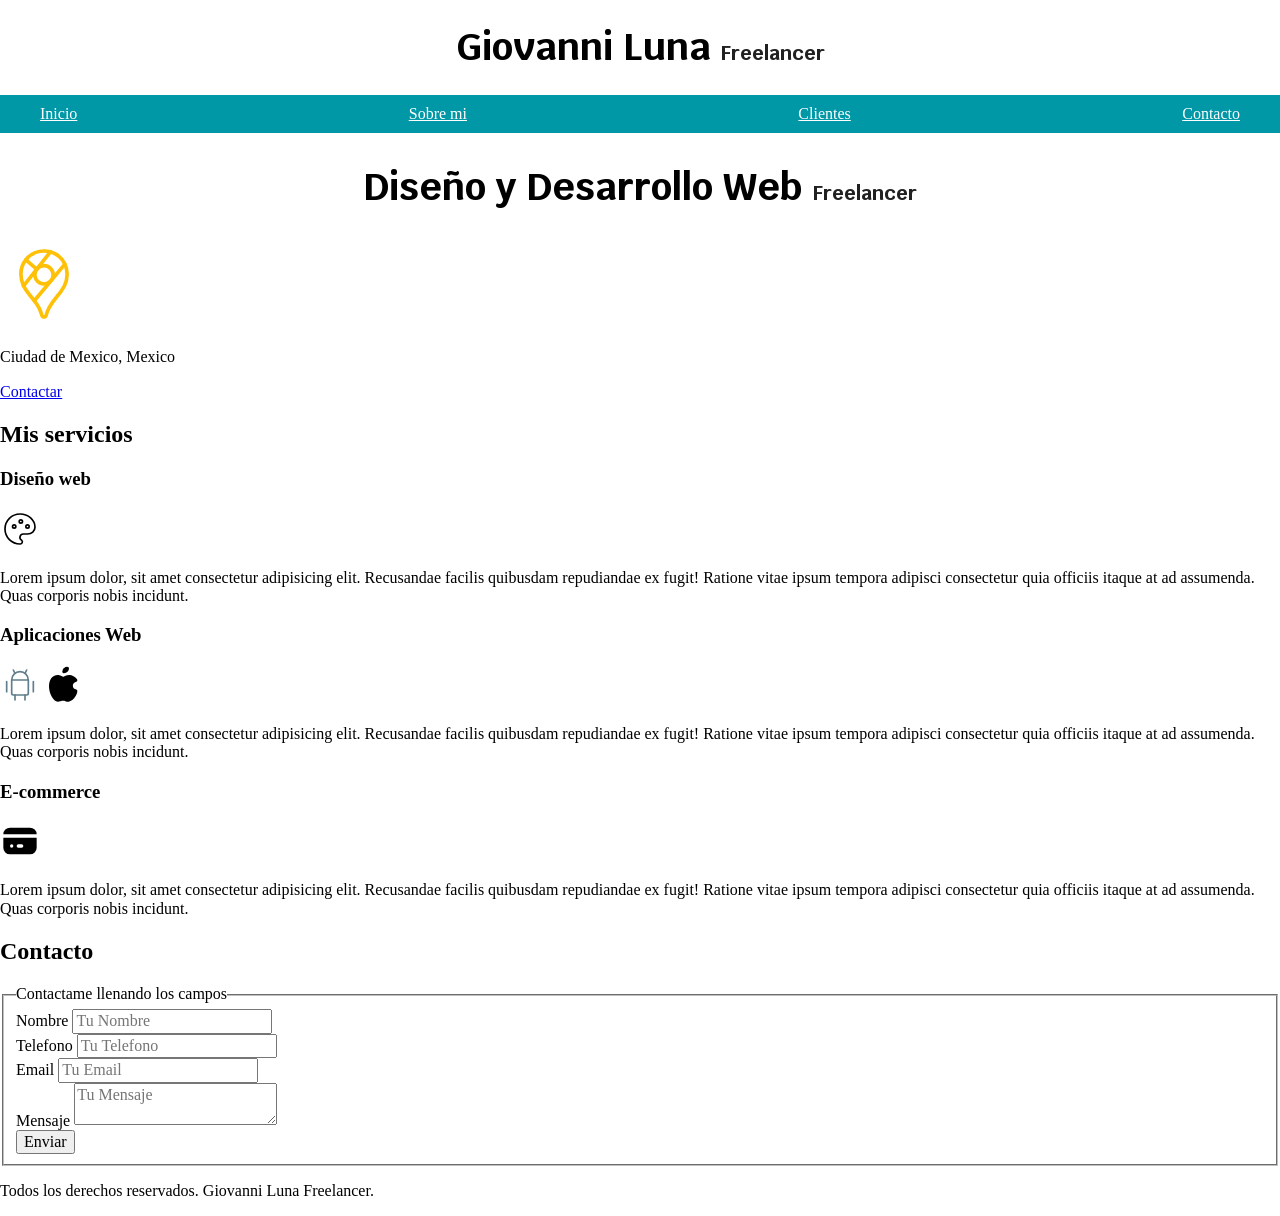
<file: index.html>
<!doctype html>
<!--Definimos que el documento es un HTML-->
<html lang="es">
  <!--Inicio del documento HTML-->
  <head>
    <!--Metadatos del documento-->
    <meta charset="UTF-8" />
    <meta name="viewport" content="width=device-width, initial-scale=1.0" />
    <title>Freelancer, Desarrollador Web</title>
    <link rel="preload" href="/normalize.css" as="style" />
    <link rel="stylesheet" href="/normalize.css" />
    <link rel="preconnect" href="https://fonts.googleapis.com" />
    <link rel="preconnect" href="https://fonts.gstatic.com" crossorigin />
    <link
      href="https://fonts.googleapis.com/css2?family=Krub:ital,wght@0,200;0,300;0,400;0,500;0,600;0,700;1,200;1,300;1,400;1,500;1,600;1,700&display=swap"
      rel="stylesheet"
    />
    <link rel="preload" href="styles.css" as="style" />
    <link rel="stylesheet" href="/styles.css" />
  </head>
  <body>
    <!--Contenido del documento-->

    <header>
      <h1 class="titulo">Giovanni Luna <span>Freelancer</span></h1>
    </header>

    <div class="nav-bg">
      <nav class="navegacion-principal contenedor">
        <a href="#Inicio">Inicio</a>
        <a href="#Sobre-mi">Sobre mi</a>
        <a href="#Clientes">Clientes</a>
        <a href="#Contacto">Contacto</a>
      </nav>
    </div>

    <section>
      <h2 class="titulo">Diseño y Desarrollo Web <span>Freelancer</span></h2>
      <svg
        xmlns="http://www.w3.org/2000/svg"
        width="88"
        height="88"
        viewBox="0 0 24 24"
        fill="none"
        stroke="#FFC107"
        stroke-width="1"
        stroke-linecap="round"
        stroke-linejoin="round"
      >
        <path d="M12 9.5m-2.5 0a2.5 2.5 0 1 0 5 0a2.5 2.5 0 1 0 -5 0" />
        <path d="M6.428 12.494l7.314 -9.252" />
        <path d="M10.002 7.935l-2.937 -2.545" />
        <path d="M17.693 6.593l-8.336 9.979" />
        <path
          d="M17.591 6.376c.472 .907 .715 1.914 .709 2.935a7.263 7.263 0 0 1 -.72 3.18a19.085 19.085 0 0 1 -2.089 3c-.784 .933 -1.49 1.93 -2.11 2.98c-.314 .62 -.568 1.27 -.757 1.938c-.121 .36 -.277 .591 -.622 .591c-.315 0 -.463 -.136 -.626 -.593a10.595 10.595 0 0 0 -.779 -1.978a18.18 18.18 0 0 0 -1.423 -2.091c-.877 -1.184 -2.179 -2.535 -2.853 -4.071a7.077 7.077 0 0 1 -.621 -2.967a6.226 6.226 0 0 1 1.476 -4.055a6.25 6.25 0 0 1 4.811 -2.245a6.462 6.462 0 0 1 1.918 .284a6.255 6.255 0 0 1 3.686 3.092z"
        />
      </svg>
      <p>Ciudad de Mexico, Mexico</p>

      <a href="#">Contactar</a>
    </section>

    <main>
      <h2>Mis servicios</h2>

      <section>
        <h3>Diseño web</h3>
        <svg
          xmlns="http://www.w3.org/2000/svg"
          width="40"
          height="40"
          viewBox="0 0 24 24"
          fill="none"
          stroke="#000000"
          stroke-width="1"
          stroke-linecap="round"
          stroke-linejoin="round"
        >
          <path
            d="M12 21a9 9 0 0 1 0 -18c4.97 0 9 3.582 9 8c0 1.06 -.474 2.078 -1.318 2.828c-.844 .75 -1.989 1.172 -3.182 1.172h-2.5a2 2 0 0 0 -1 3.75a1.3 1.3 0 0 1 -1 2.25"
          />
          <path d="M8.5 10.5m-1 0a1 1 0 1 0 2 0a1 1 0 1 0 -2 0" />
          <path d="M12.5 7.5m-1 0a1 1 0 1 0 2 0a1 1 0 1 0 -2 0" />
          <path d="M16.5 10.5m-1 0a1 1 0 1 0 2 0a1 1 0 1 0 -2 0" />
        </svg>
        <p>
          Lorem ipsum dolor, sit amet consectetur adipisicing elit. Recusandae
          facilis quibusdam repudiandae ex fugit! Ratione vitae ipsum tempora
          adipisci consectetur quia officiis itaque at ad assumenda. Quas
          corporis nobis incidunt.
        </p>
      </section>

      <section>
        <h3>Aplicaciones Web</h3>
        <svg
          xmlns="http://www.w3.org/2000/svg"
          width="40"
          height="40"
          viewBox="0 0 24 24"
          fill="none"
          stroke="#607d8b"
          stroke-width="1"
          stroke-linecap="round"
          stroke-linejoin="round"
        >
          <path d="M4 10l0 6" />
          <path d="M20 10l0 6" />
          <path
            d="M7 9h10v8a1 1 0 0 1 -1 1h-8a1 1 0 0 1 -1 -1v-8a5 5 0 0 1 10 0"
          />
          <path d="M8 3l1 2" />
          <path d="M16 3l-1 2" />
          <path d="M9 18l0 3" />
          <path d="M15 18l0 3" />
        </svg>

        <!--
version: "2.45"
unicode: "fd74"
-->
        <svg
          xmlns="http://www.w3.org/2000/svg"
          width="40"
          height="40"
          viewBox="0 0 24 24"
          fill="currentColor"
        >
          <path
            d="M15.079 5.999l.239 .012c1.43 .097 3.434 1.013 4.508 2.586a1 1 0 0 1 -.344 1.44c-.05 .028 -.372 .158 -.497 .217a4.15 4.15 0 0 0 -.722 .431c-.614 .461 -.948 1.009 -.942 1.694c.01 .885 .339 1.454 .907 1.846c.208 .143 .436 .253 .666 .33c.126 .043 .426 .116 .444 .122a1 1 0 0 1 .662 .942c0 2.621 -3.04 6.381 -5.286 6.381c-.79 0 -1.272 -.091 -1.983 -.315l-.098 -.031c-.463 -.146 -.702 -.192 -1.133 -.192c-.52 0 -.863 .06 -1.518 .237l-.197 .053c-.575 .153 -.964 .226 -1.5 .248c-2.749 0 -5.285 -5.093 -5.285 -9.072c0 -3.87 1.786 -6.92 5.286 -6.92c.297 0 .598 .045 .909 .128c.403 .107 .774 .26 1.296 .508c.787 .374 .948 .44 1.009 .44h.016c.03 -.003 .128 -.047 1.056 -.457c1.061 -.467 1.864 -.685 2.746 -.616l-.24 -.012z"
          />
          <path
            d="M14 1a1 1 0 0 1 1 1a3 3 0 0 1 -3 3a1 1 0 0 1 -1 -1a3 3 0 0 1 3 -3z"
          />
        </svg>

        <p>
          Lorem ipsum dolor, sit amet consectetur adipisicing elit. Recusandae
          facilis quibusdam repudiandae ex fugit! Ratione vitae ipsum tempora
          adipisci consectetur quia officiis itaque at ad assumenda. Quas
          corporis nobis incidunt.
        </p>
      </section>

      <section>
        <h3>E-commerce</h3>
        <svg
          xmlns="http://www.w3.org/2000/svg"
          width="40"
          height="40"
          viewBox="0 0 24 24"
          fill="currentColor"
        >
          <path
            d="M22 10v6a4 4 0 0 1 -4 4h-12a4 4 0 0 1 -4 -4v-6h20zm-14.99 4h-.01a1 1 0 1 0 .01 2a1 1 0 0 0 0 -2zm5.99 0h-2a1 1 0 0 0 0 2h2a1 1 0 0 0 0 -2zm5 -10a4 4 0 0 1 4 4h-20a4 4 0 0 1 4 -4h12z"
          />
        </svg>
        <p>
          Lorem ipsum dolor, sit amet consectetur adipisicing elit. Recusandae
          facilis quibusdam repudiandae ex fugit! Ratione vitae ipsum tempora
          adipisci consectetur quia officiis itaque at ad assumenda. Quas
          corporis nobis incidunt.
        </p>
      </section>
    </main>

    <section>
      <h2>Contacto</h2>
      <form>
        <fieldset>
          <legend>Contactame llenando los campos</legend>
          <div>
            <label for="nombre">Nombre</label>
            <input type="text" id="nombre" placeholder="Tu Nombre" />
          </div>
          <div>
            <label for="telefono">Telefono</label>
            <input type="tel" id="telefono" placeholder="Tu Telefono" />
          </div>
          <div>
            <label for="correo">Email</label>
            <input type="email" id="correo" placeholder="Tu Email" />
          </div>
          <div>
            <label for="mensaje">Mensaje</label>
            <textarea id="mensaje" placeholder="Tu Mensaje"></textarea>
          </div>
          <button type="submit">Enviar</button>
        </fieldset>
      </form>
    </section>

    <footer>
      <p>Todos los derechos reservados. Giovanni Luna Freelancer.</p>
    </footer>
  </body>
</html>

<!--P: Parrafos y titulo
    h1-h6: Titulos
    a: Enlaces
    img: Imagenes
    li: Listas
    div: Divisiones
    span: Spans
    nav: Navegacion
    head: Cabecera
    header: Encabezado
    footer: Pie de pagina
    section: Secciones
    article: Articulos
    main: Contenido principal-->
</file>
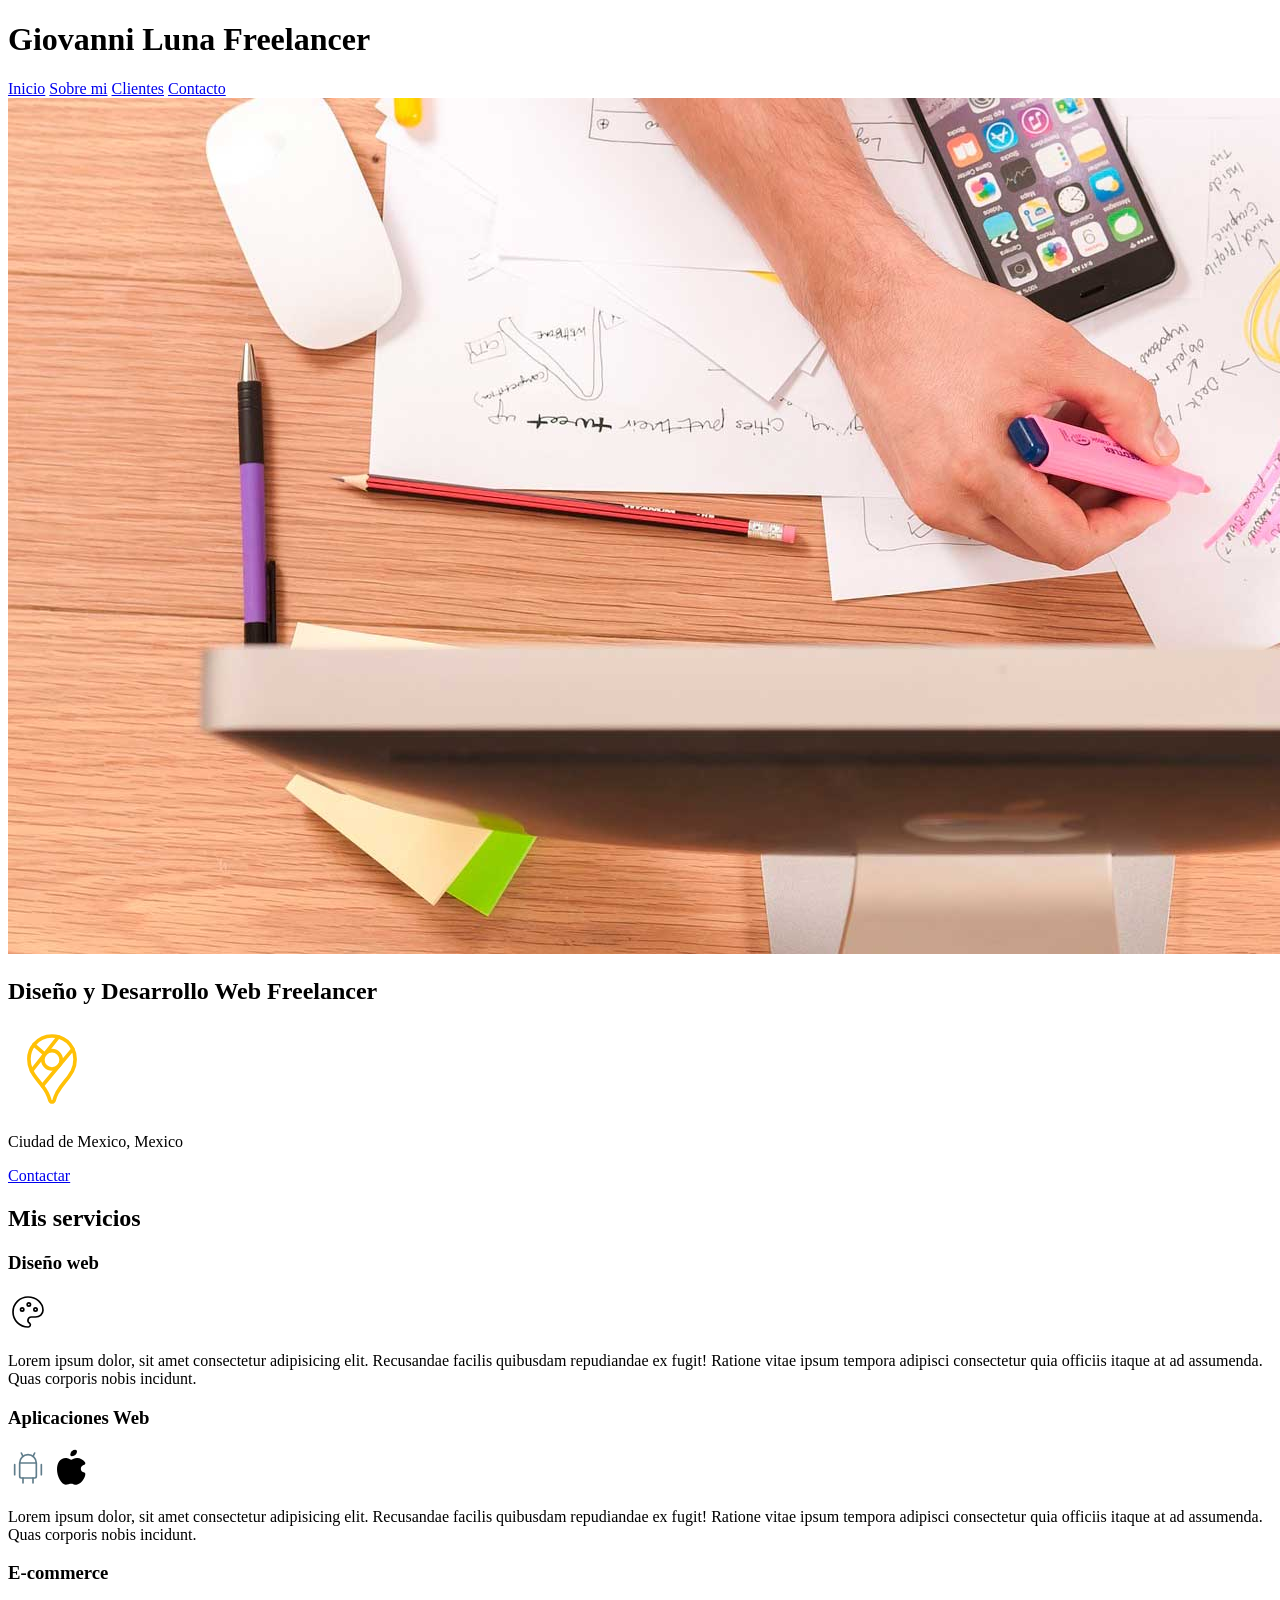
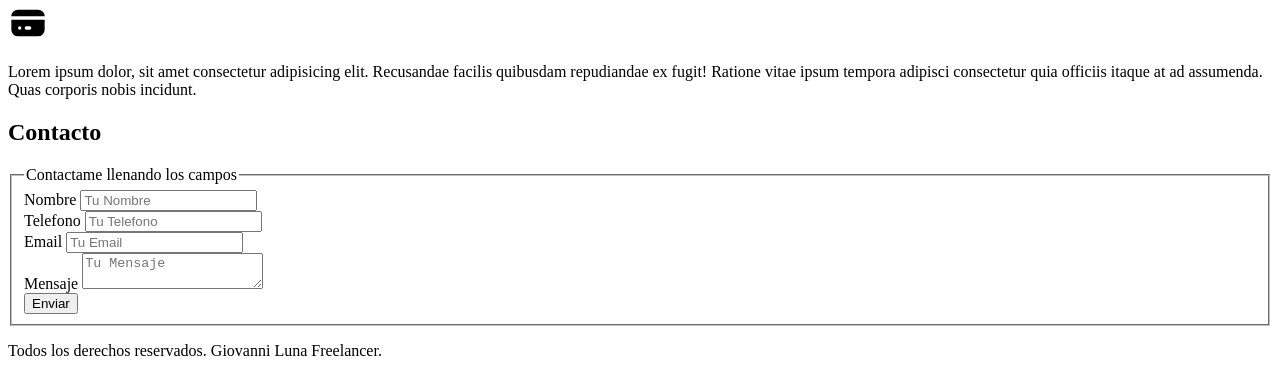
<file: nosotros.html>
<!doctype html>
<!--Definimos que el documento es un HTML-->
<html lang="es">
  <!--Inicio del documento HTML-->
  <head>
    <!--Metadatos del documento-->
    <meta charset="UTF-8" />
    <meta name="viewport" content="width=device-width, initial-scale=1.0" />
    <title>Freelancer, Desarrollador Web</title>
    <link rel="preload" href="styles.css" as="style"/>
    <link rel="stylesheet" href="styles.css" />
  </head>
  <body>
    <!--Contenido del documento-->

    <header>
      <h1>Giovanni Luna Freelancer</h1>
    </header>

    <nav>
      <a href="#Inicio">Inicio</a>
      <a href="/nosotros.html">Sobre mi</a>
      <a href="#Clientes">Clientes</a>
      <a href="#Contacto">Contacto</a>
    </nav>

    <img src="/hero.jpg" alt="Hero" />

    <section>
      <h2>Diseño y Desarrollo Web Freelancer</h2>
      <svg
        xmlns="http://www.w3.org/2000/svg"
        width="88"
        height="88"
        viewBox="0 0 24 24"
        fill="none"
        stroke="#FFC107"
        stroke-width="1"
        stroke-linecap="round"
        stroke-linejoin="round"
      >
        <path d="M12 9.5m-2.5 0a2.5 2.5 0 1 0 5 0a2.5 2.5 0 1 0 -5 0" />
        <path d="M6.428 12.494l7.314 -9.252" />
        <path d="M10.002 7.935l-2.937 -2.545" />
        <path d="M17.693 6.593l-8.336 9.979" />
        <path
          d="M17.591 6.376c.472 .907 .715 1.914 .709 2.935a7.263 7.263 0 0 1 -.72 3.18a19.085 19.085 0 0 1 -2.089 3c-.784 .933 -1.49 1.93 -2.11 2.98c-.314 .62 -.568 1.27 -.757 1.938c-.121 .36 -.277 .591 -.622 .591c-.315 0 -.463 -.136 -.626 -.593a10.595 10.595 0 0 0 -.779 -1.978a18.18 18.18 0 0 0 -1.423 -2.091c-.877 -1.184 -2.179 -2.535 -2.853 -4.071a7.077 7.077 0 0 1 -.621 -2.967a6.226 6.226 0 0 1 1.476 -4.055a6.25 6.25 0 0 1 4.811 -2.245a6.462 6.462 0 0 1 1.918 .284a6.255 6.255 0 0 1 3.686 3.092z"
        />
      </svg>
      <p>Ciudad de Mexico, Mexico</p>

      <a href="#">Contactar</a>
    </section>

    <main>
      <h2>Mis servicios</h2>

      <section>
        <h3>Diseño web</h3>
        <svg
          xmlns="http://www.w3.org/2000/svg"
          width="40"
          height="40"
          viewBox="0 0 24 24"
          fill="none"
          stroke="#000000"
          stroke-width="1"
          stroke-linecap="round"
          stroke-linejoin="round"
        >
          <path
            d="M12 21a9 9 0 0 1 0 -18c4.97 0 9 3.582 9 8c0 1.06 -.474 2.078 -1.318 2.828c-.844 .75 -1.989 1.172 -3.182 1.172h-2.5a2 2 0 0 0 -1 3.75a1.3 1.3 0 0 1 -1 2.25"
          />
          <path d="M8.5 10.5m-1 0a1 1 0 1 0 2 0a1 1 0 1 0 -2 0" />
          <path d="M12.5 7.5m-1 0a1 1 0 1 0 2 0a1 1 0 1 0 -2 0" />
          <path d="M16.5 10.5m-1 0a1 1 0 1 0 2 0a1 1 0 1 0 -2 0" />
        </svg>
        <p>
          Lorem ipsum dolor, sit amet consectetur adipisicing elit. Recusandae
          facilis quibusdam repudiandae ex fugit! Ratione vitae ipsum tempora
          adipisci consectetur quia officiis itaque at ad assumenda. Quas
          corporis nobis incidunt.
        </p>
      </section>

      <section>
        <h3>Aplicaciones Web</h3>
        <svg
          xmlns="http://www.w3.org/2000/svg"
          width="40"
          height="40"
          viewBox="0 0 24 24"
          fill="none"
          stroke="#607d8b"
          stroke-width="1"
          stroke-linecap="round"
          stroke-linejoin="round"
        >
          <path d="M4 10l0 6" />
          <path d="M20 10l0 6" />
          <path
            d="M7 9h10v8a1 1 0 0 1 -1 1h-8a1 1 0 0 1 -1 -1v-8a5 5 0 0 1 10 0"
          />
          <path d="M8 3l1 2" />
          <path d="M16 3l-1 2" />
          <path d="M9 18l0 3" />
          <path d="M15 18l0 3" />
        </svg>

        <!--
version: "2.45"
unicode: "fd74"
-->
        <svg
          xmlns="http://www.w3.org/2000/svg"
          width="40"
          height="40"
          viewBox="0 0 24 24"
          fill="currentColor"
        >
          <path
            d="M15.079 5.999l.239 .012c1.43 .097 3.434 1.013 4.508 2.586a1 1 0 0 1 -.344 1.44c-.05 .028 -.372 .158 -.497 .217a4.15 4.15 0 0 0 -.722 .431c-.614 .461 -.948 1.009 -.942 1.694c.01 .885 .339 1.454 .907 1.846c.208 .143 .436 .253 .666 .33c.126 .043 .426 .116 .444 .122a1 1 0 0 1 .662 .942c0 2.621 -3.04 6.381 -5.286 6.381c-.79 0 -1.272 -.091 -1.983 -.315l-.098 -.031c-.463 -.146 -.702 -.192 -1.133 -.192c-.52 0 -.863 .06 -1.518 .237l-.197 .053c-.575 .153 -.964 .226 -1.5 .248c-2.749 0 -5.285 -5.093 -5.285 -9.072c0 -3.87 1.786 -6.92 5.286 -6.92c.297 0 .598 .045 .909 .128c.403 .107 .774 .26 1.296 .508c.787 .374 .948 .44 1.009 .44h.016c.03 -.003 .128 -.047 1.056 -.457c1.061 -.467 1.864 -.685 2.746 -.616l-.24 -.012z"
          />
          <path
            d="M14 1a1 1 0 0 1 1 1a3 3 0 0 1 -3 3a1 1 0 0 1 -1 -1a3 3 0 0 1 3 -3z"
          />
        </svg>

        <p>
          Lorem ipsum dolor, sit amet consectetur adipisicing elit. Recusandae
          facilis quibusdam repudiandae ex fugit! Ratione vitae ipsum tempora
          adipisci consectetur quia officiis itaque at ad assumenda. Quas
          corporis nobis incidunt.
        </p>
      </section>

      <section>
        <h3>E-commerce</h3>
        <svg
          xmlns="http://www.w3.org/2000/svg"
          width="40"
          height="40"
          viewBox="0 0 24 24"
          fill="currentColor"
        >
          <path
            d="M22 10v6a4 4 0 0 1 -4 4h-12a4 4 0 0 1 -4 -4v-6h20zm-14.99 4h-.01a1 1 0 1 0 .01 2a1 1 0 0 0 0 -2zm5.99 0h-2a1 1 0 0 0 0 2h2a1 1 0 0 0 0 -2zm5 -10a4 4 0 0 1 4 4h-20a4 4 0 0 1 4 -4h12z"
          />
        </svg>
        <p>
          Lorem ipsum dolor, sit amet consectetur adipisicing elit. Recusandae
          facilis quibusdam repudiandae ex fugit! Ratione vitae ipsum tempora
          adipisci consectetur quia officiis itaque at ad assumenda. Quas
          corporis nobis incidunt.
        </p>
      </section>
    </main>

    <section>
      <h2>Contacto</h2>
      <form>
        <fieldset>
          <legend>Contactame llenando los campos</legend>
          <div>
            <label for="nombre">Nombre</label>
            <input type="text" id="nombre" placeholder="Tu Nombre" />
          </div>
          <div>
            <label for="telefono">Telefono</label>
            <input type="tel" id="telefono" placeholder="Tu Telefono" />
          </div>
          <div>
            <label for="correo">Email</label>
            <input type="email" id="correo" placeholder="Tu Email" />
          </div>
          <div>
            <label for="mensaje">Mensaje</label>
            <textarea id="mensaje" placeholder="Tu Mensaje"></textarea>
          </div>
          <button type="submit">Enviar</button>
        </fieldset>
      </form>
    </section>

    <footer>
      <p>Todos los derechos reservados. Giovanni Luna Freelancer.</p>
    </footer>
  </body>
</html>

<!--P: Parrafos y titulo
    h1-h6: Titulos
    a: Enlaces
    img: Imagenes
    li: Listas
    div: Divisiones
    span: Spans
    nav: Navegacion
    head: Cabecera
    header: Encabezado
    footer: Pie de pagina
    section: Secciones
    article: Articulos
    main: Contenido principal-->
</file>
<file: styles.css>
:root {
  --blanco: #ffffff;
  --negro: #212121;
  --primario: #ffc107;
  --secundario: #0097a7;
  --gris: #757575;
  --fuente_principal: "Gantari", sans-serif;
}

html {
  font-size: 62.5%; /* 1rem = 10px */
}

body {
  font-size: 16px; /*Recomendado para diseño web*/
}

.titulo {
  text-align: center;
  font-size: 3.8rem;
  font-family: "Krub", sans-serif;
  font-weight: bold;
}

.titulo span {
  font-size: 2rem;
  color: var(--negro);
}

.nav-bg {
  background-color: var(--secundario);
}

.contenedor {
  width: 120rem;
  margin: 0 auto;
}

.navegacion-principal {
    padding: 1rem;
    display: flex;
    justify-content: space-between;
    
}

.navegacion-principal a {
    color: var(--blanco); 
}
</file>
